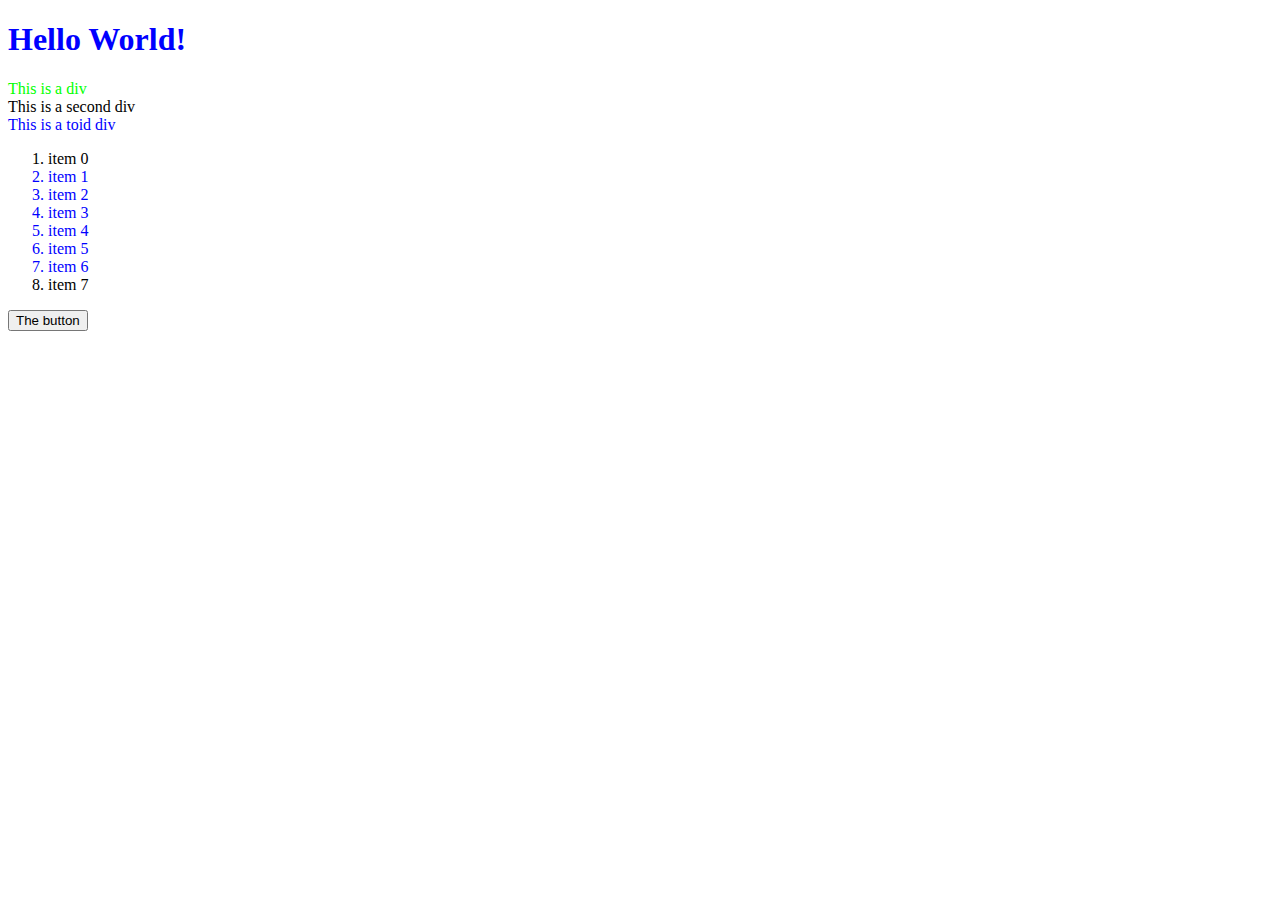
<file: 24_jsdom/index.html>
<!DOCTYPE html>
<html lang="en">
<!-- HTML file for exploring JavaScript interactive with the DOM -->

<head>
    <meta charset="utf-8">
    <style>
        .red {
            color: #ff0000;
        }

        .green {
            color: #00ff00;
        }

        .blue {
            color: #0000ff;
        }
    </style>
</head>

<body>
    <h1 id="h" class="blue">Hello World!</h1>

    <div id="div1" class="green">This is a div</div>
    <div id="div2">This is a second div</div>
    <div class="blue">This is a toid div</div>

    <ol id="thelist">
        <li class="">item 0</li>
        <li class="green blue">item 1</li>
        <li class="green blue">item 2</li>
        <li class="red green blue">item 3</li>
        <li class="red green blue">item 4</li>
        <li class="green blue">item 5</li>
        <li class="green blue">item 6</li>
        <li class="">item 7</li>
    </ol>

    <button id="b">The button</button>

    <script src="dommy_consolery.js"></script>

</body>
</html>
</file>
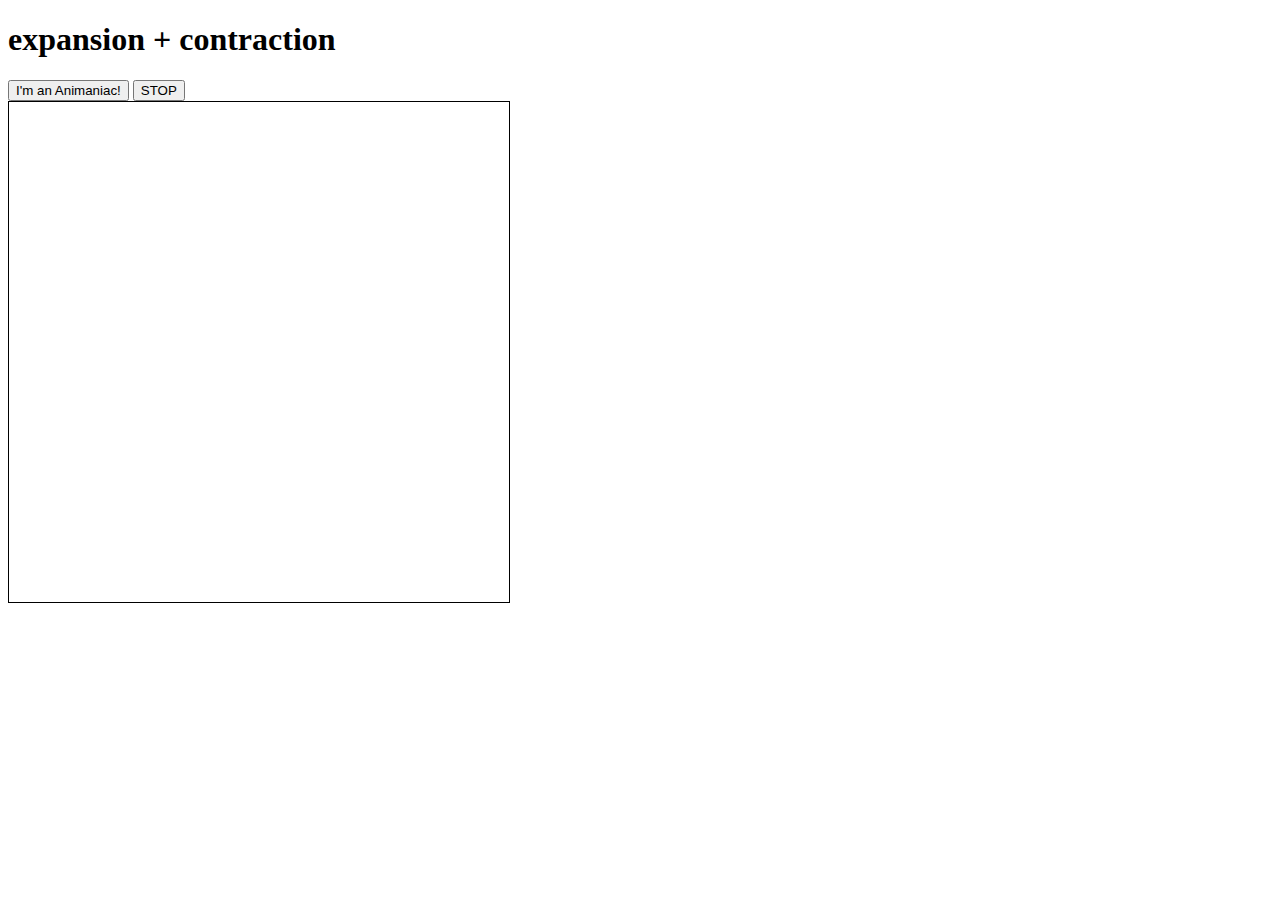
<file: 26_canvas-anim/index.html>
<!DOCTYPE html>
<html lang="en">
  <!-- 
    Team Portal: Saqif Abedin & Ethan Shenker
    SoftDev pd1
    K25 -- I See a Red Door...
    2021-05-04
  -->

  <head>
    <meta charset="utf-8"/>
    <title>basic JS canvas work</title>
  </head>


  <head>
    <meta charset="utf-8"/>
    <title>The State of Animania</title>
  </head>

  <style>
    #playground { border: 1px solid black }
  </style>

  <h1>expansion + contraction</h1>

  <div>
    <button id="buttonCircle">
      I'm an Animaniac!
    </button>

    <button id="buttonStop">
      STOP
    </button>
  </div>

  <canvas width="500" height="500" id="playground">
  </canvas>

  <script src="animate.js"></script>

</html>
</file>
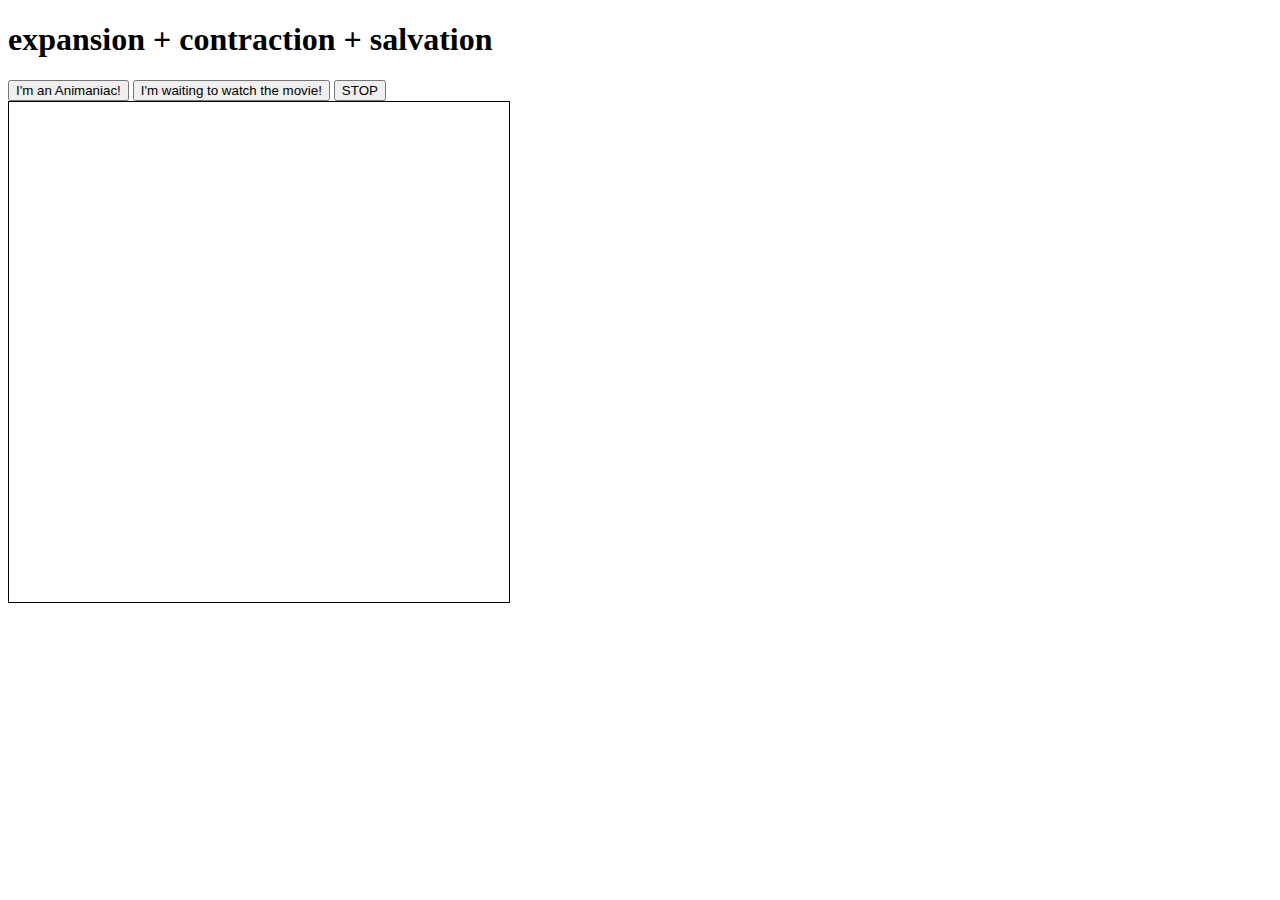
<file: 27_canvas-anim/index.html>
<!--Team cereal (Winnie Huang, Saqif Abedin, Constance Chen)
SoftDev
K27 -- canvas based JS animation
2021-05-06-->

<!DOCTYPE html>
<html lang="en">

  <head>
    <meta charset="utf-8"/>
    <title>basic JS canvas work</title>
  </head>


  <head>
    <meta charset="utf-8"/>
    <title>The State of Animania</title>
  </head>

  <style>
    #playground { border: 1px solid black }
  </style>

  <h1>expansion + contraction + salvation</h1>

  <div>
    <button id="buttonCircle">
      I'm an Animaniac!
    </button>

    <button id="buttonDvd">
      I'm waiting to watch the movie!
    </button>

    <button id="buttonStop">
      STOP
    </button>
  </div>

  <canvas width="500" height="500" id="playground">
  </canvas>

  <script src="animate.js"></script>

</html>
</file>
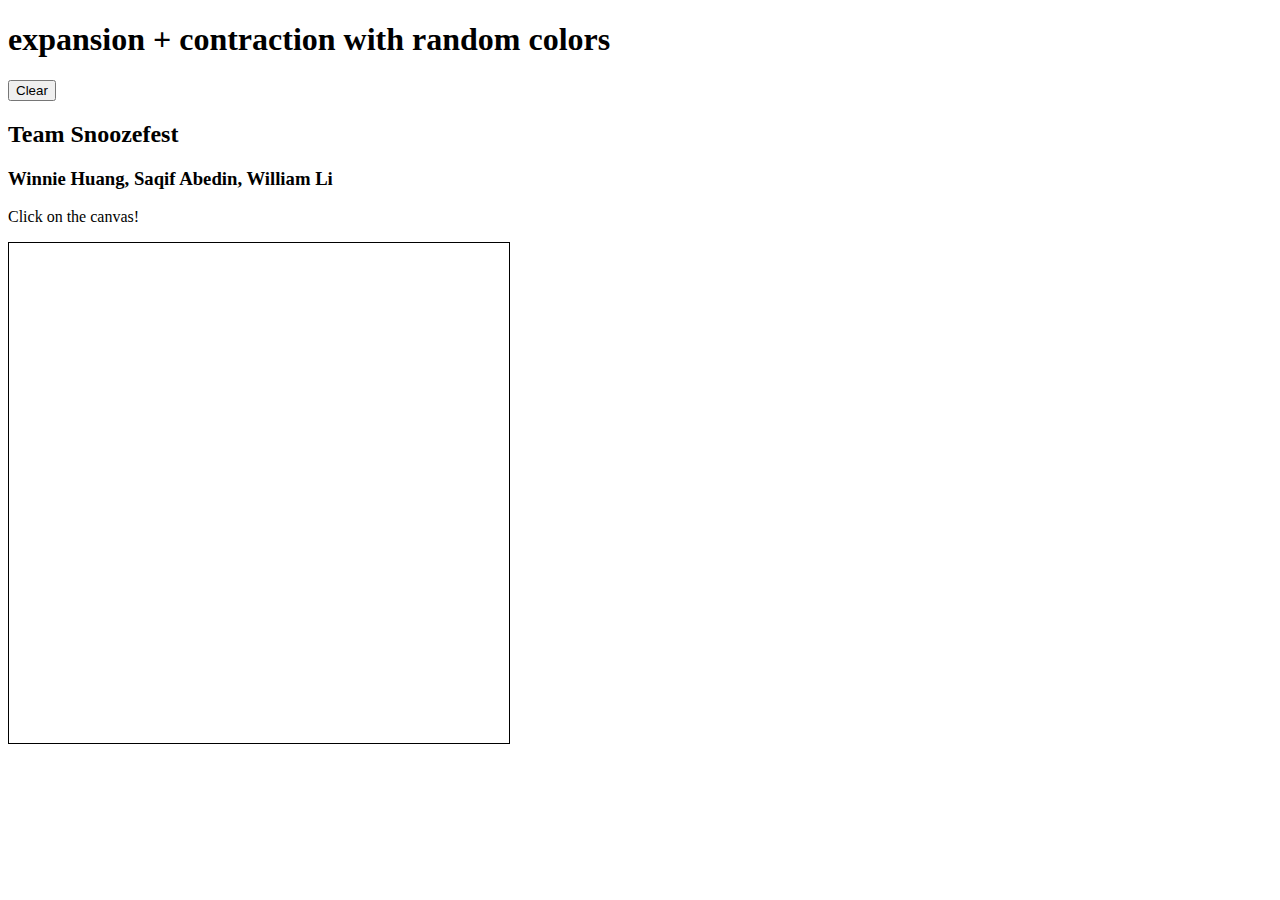
<file: 30_jsbonanza/index.html>
<!DOCTYPE html>
<html lang="en">
<!-- Team Snoozefest - Winnie Huang, Saqif Abedin, William Li
        SoftDev
        K30 -- Jsorcery
        2021-05-18
       HTML file for JavaScript canvas work
  -->

<head>
    <meta charset="utf-8" />
    <title>basic JS canvas work</title>
</head>


<head>
    <meta charset="utf-8" />
    <title>The State of Animania</title>
</head>

<style>
    #playground {
        border: 1px solid black
    }
</style>

<h1>expansion + contraction with random colors</h1>

<div>

    <button id="buttonClear">
        Clear
    </button>

    <h2>Team Snoozefest</h2>
    <h3>Winnie Huang, Saqif Abedin, William Li</h3>
    <p>Click on the canvas!</p>


</div>

<canvas width="500" height="500" id="playground">
</canvas>

<script src="bonanza.js"></script>

</html>
</file>
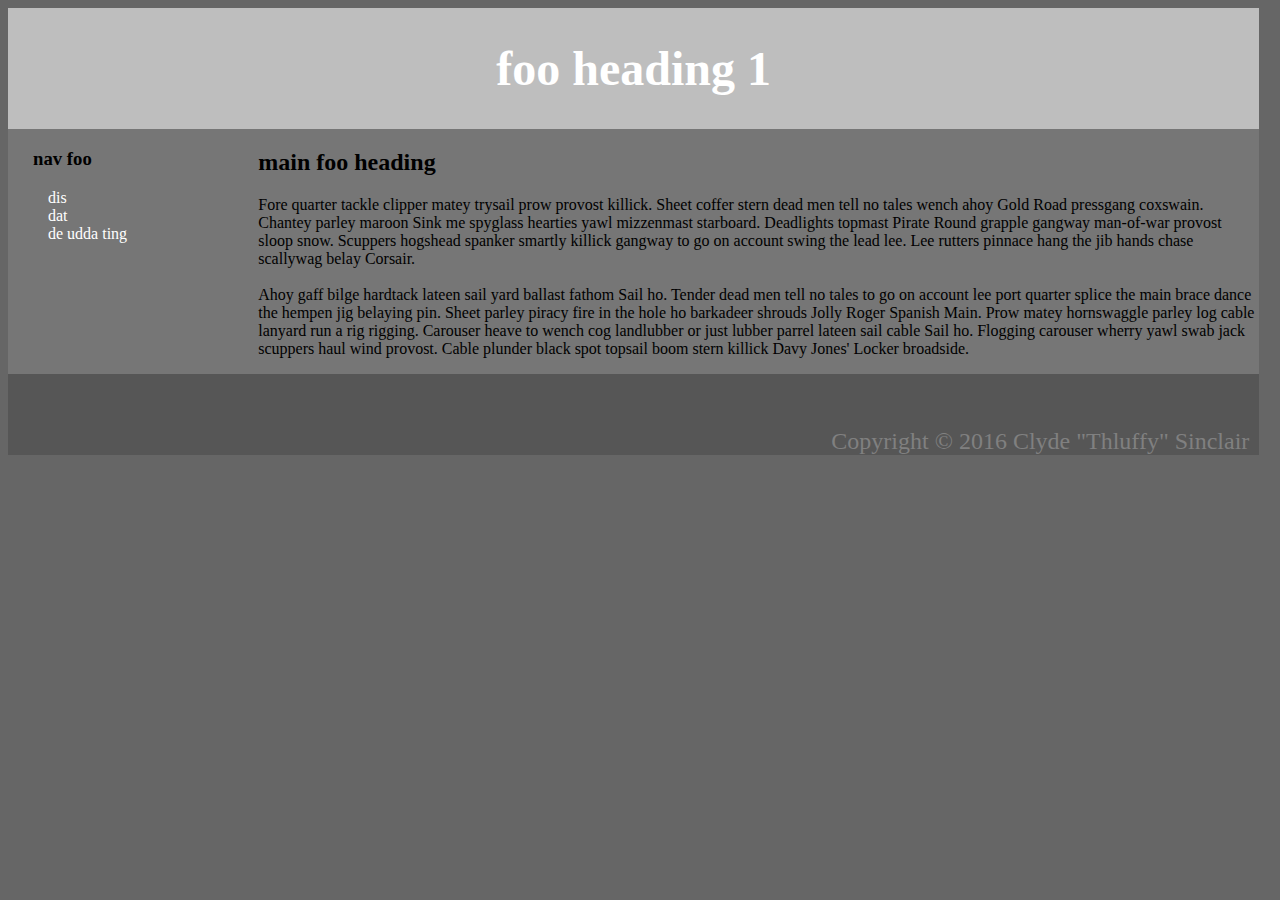
<file: 18_css/0_inline/index.html>
<!DOCTYPE html>
<html lang="en">
<!--
    Team MechKB
    Ethan Shenker, Saqif Abedin
    K18 - Filler and Finery
    2021-1-13
-->
  <head>
    <meta charset="utf-8"/>
    <title>foo title</title>
  </head>

  <body style="background-color:#666666;">
    <div class="content" style="width:99%">
      <div class="header" style="padding:1px;color:#ffffff;background-color:#BEBEBE;text-align:center;font-size:24px;">
        <h1>foo heading 1</h1> 
      </div>
      
      <div class="middle" style="text-align:left;color:#000000;display:flex;background-color:#767676;">
        
        <div class="list" style="width:20%;">
          <h3 style="margin-left:10%">nav foo</h3>
          <ul style="list-style-type:none;"> 
            <li><a href="" style="color:#ffffff;text-decoration:none;">dis</a></li>
            <li><a href="" style="color:#ffffff;text-decoration:none;">dat</a></li>
            <li><a href="" style="color:#ffffff;text-decoration:none;">de udda ting</a></li>
          </ul>
        </div>

        <div class="text" style="width:80%">
          <h2>main foo heading</h2>
          <!-- Lorem Ipsum Generator: https://pirateipsum.me/ -->
          <p> Fore quarter tackle clipper matey trysail prow provost killick. 
          Sheet coffer stern dead men tell no tales wench ahoy Gold Road pressgang coxswain. 
          Chantey parley maroon Sink me spyglass hearties yawl mizzenmast starboard. 
          Deadlights topmast Pirate Round grapple gangway man-of-war provost sloop snow. 
          Scuppers hogshead spanker smartly killick gangway to go on account swing the lead lee. 
          Lee rutters pinnace hang the jib hands chase scallywag belay Corsair. <br> <br>

          Ahoy gaff bilge hardtack lateen sail yard ballast fathom Sail ho. 
          Tender dead men tell no tales to go on account lee port quarter splice the main brace dance the hempen jig belaying pin. 
          Sheet parley piracy fire in the hole ho barkadeer shrouds Jolly Roger Spanish Main. 
          Prow matey hornswaggle parley log cable lanyard run a rig rigging. 
          Carouser heave to wench cog landlubber or just lubber parrel lateen sail cable Sail ho.
          Flogging carouser wherry yawl swab jack scuppers haul wind provost. 
          Cable plunder black spot topsail boom stern killick Davy Jones' Locker broadside.
        </div>

      </div>

      <div class="copyright" style="padding-right:10px;font-size:24px;text-align:right;color:#808080;background-color:#565656">
        <br>
        <br>
        Copyright &copy; 2016 Clyde "Thluffy" Sinclair
      </div>
    </div>
  </body>

</html>
</file>
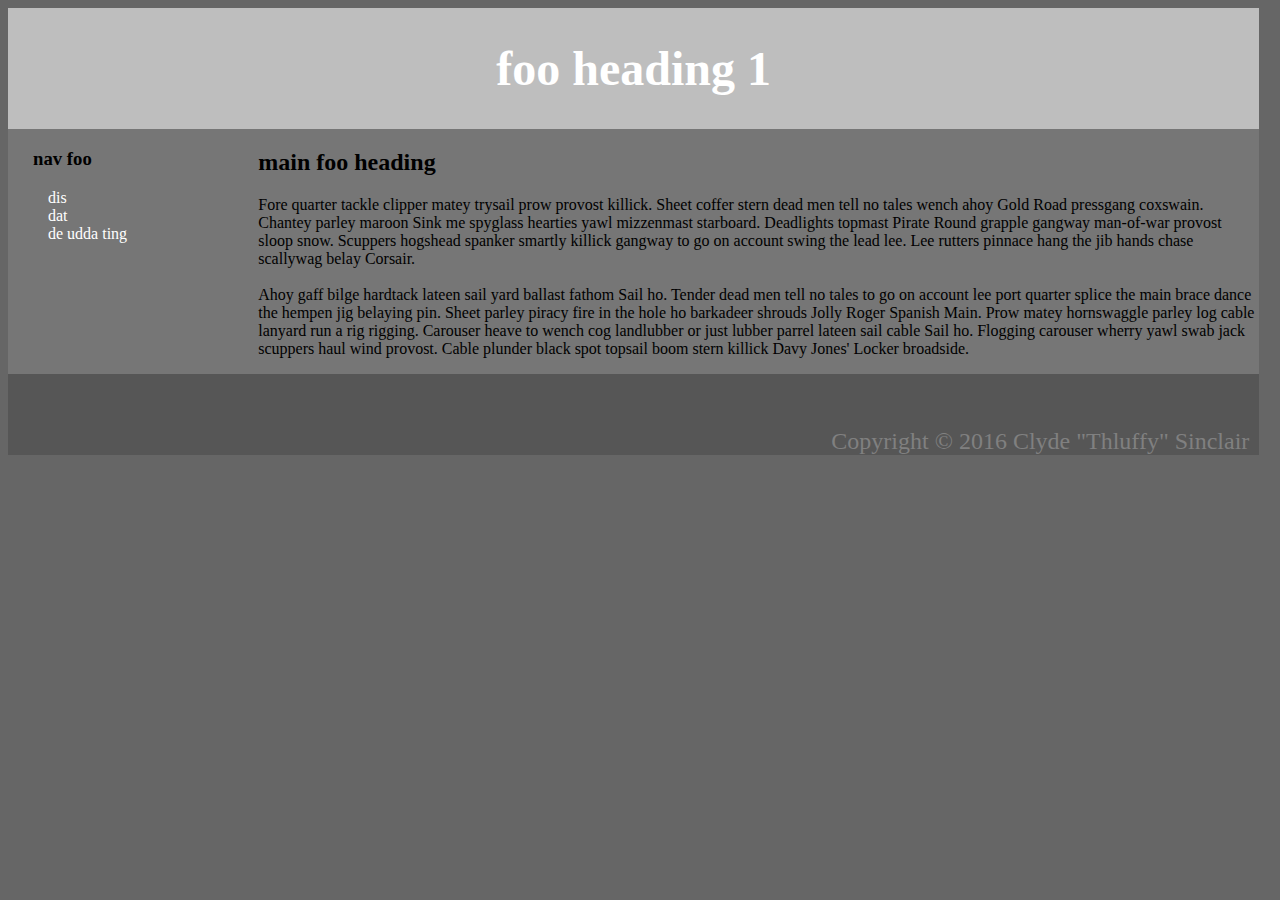
<file: 18_css/1_internal/index.html>
<!DOCTYPE html>
<html lang="en">
<!--
    Team MechKB
    Ethan Shenker, Saqif Abedin
    K18 - Filler and Finery
    2021-1-13
-->
  <head>
    <meta charset="utf-8"/>
    <title>foo title</title>
  </head>

  <style>

  body {
    background-color: #666666;
  }

  .content {
    width: 99%;
  }

  .header {
    padding: 1px;
    color: #ffffff;
    background-color: #BEBEBE;
    text-align: center;
    font-size: 24px;
  }

  .middle {
    margin-bottom: 0%;
    text-align: left;
    color: #000000;
    display: flex;
    background-color: #767676;
  }

  .list {
    width: 20%;
  }

  .list h3 {
    margin-left: 10%;
  }

  .list ul {
    list-style-type: none;
  }

  a {
    color: #ffffff;
    text-decoration: none;
  }

  .text {
    width: 80%;
  }

  .copyright {
    padding-right: 10px;
    font-size: 24px;
    text-align: right;
    color: #808080;
    background-color: #565656;
  }

  </style>

  <body>
    <div class="content">
      <div class="header">
        <h1>foo heading 1</h1> 
      </div>
      
      <div class="middle">
        
        <div class="list">
          <h3>nav foo</h3>
          <ul> 
            <li><a href="">dis</a></li>
            <li><a href="">dat</a></li>
            <li><a href="">de udda ting</a></li>
          </ul>
        </div>

        <div class="text">
          <h2>main foo heading</h2>
          <!-- Lorem Ipsum Generator: https://pirateipsum.me/ -->
          <p> Fore quarter tackle clipper matey trysail prow provost killick. 
          Sheet coffer stern dead men tell no tales wench ahoy Gold Road pressgang coxswain. 
          Chantey parley maroon Sink me spyglass hearties yawl mizzenmast starboard. 
          Deadlights topmast Pirate Round grapple gangway man-of-war provost sloop snow. 
          Scuppers hogshead spanker smartly killick gangway to go on account swing the lead lee. 
          Lee rutters pinnace hang the jib hands chase scallywag belay Corsair. <br> <br>

          Ahoy gaff bilge hardtack lateen sail yard ballast fathom Sail ho. 
          Tender dead men tell no tales to go on account lee port quarter splice the main brace dance the hempen jig belaying pin. 
          Sheet parley piracy fire in the hole ho barkadeer shrouds Jolly Roger Spanish Main. 
          Prow matey hornswaggle parley log cable lanyard run a rig rigging. 
          Carouser heave to wench cog landlubber or just lubber parrel lateen sail cable Sail ho.
          Flogging carouser wherry yawl swab jack scuppers haul wind provost. 
          Cable plunder black spot topsail boom stern killick Davy Jones' Locker broadside.
        </div>

      </div>

      <div class="copyright">
        <br>
        <br>
        Copyright &copy; 2016 Clyde "Thluffy" Sinclair
      </div>
    </div>
  </body>

</html>
</file>
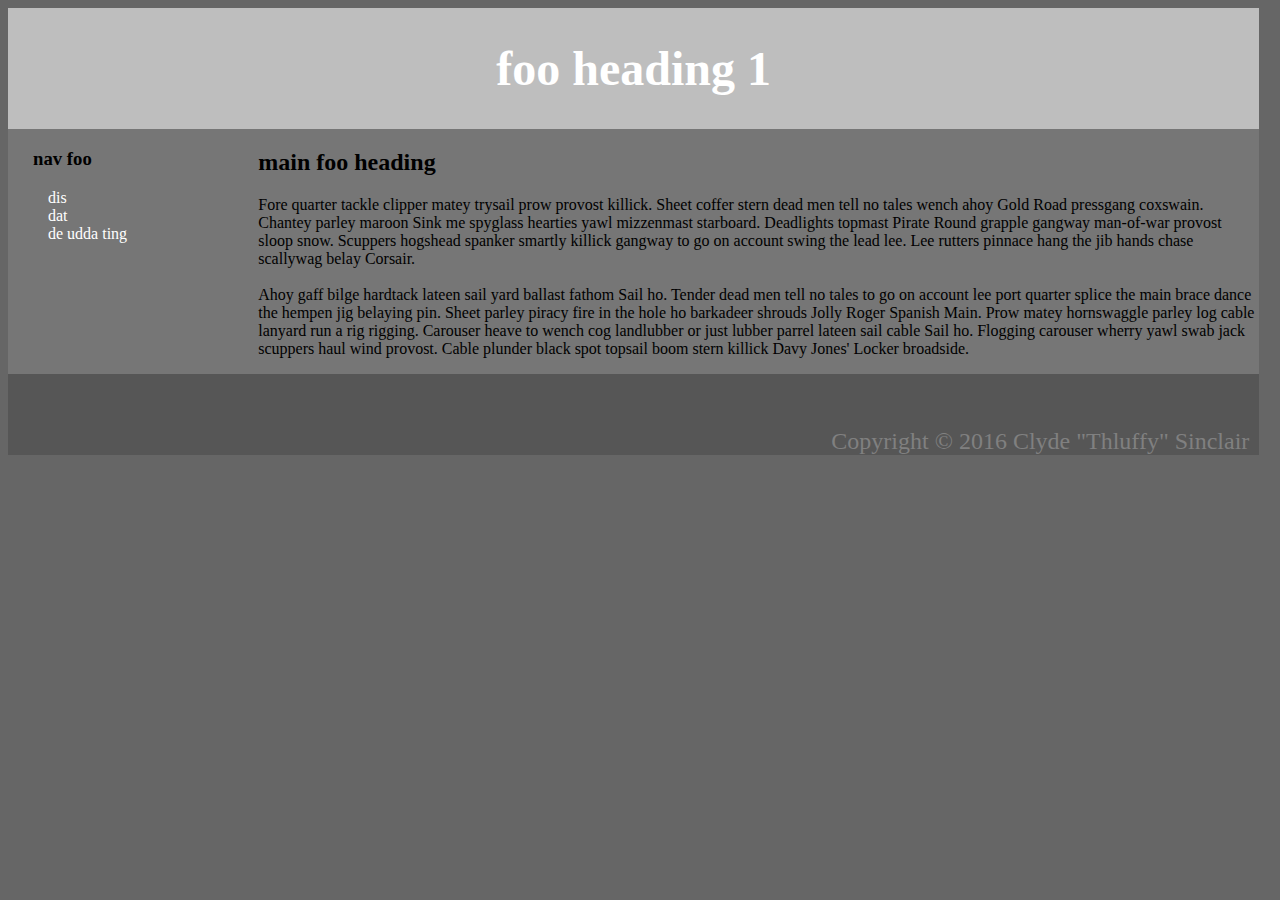
<file: 18_css/2_external/index.html>
<!DOCTYPE html>
<html lang="en">
<!--
    Team MechKB
    Ethan Shenker, Saqif Abedin
    K18 - Filler and Finery
    2021-1-13
-->
  <head>
    <meta charset="utf-8"/>
    <title>foo title</title>
    <link rel="stylesheet" type="text/css" href="main.css">
  </head>

  <body>
    <div class="content">
      <div class="header">
        <h1>foo heading 1</h1> 
      </div>
      
      <div class="middle">
        
        <div class="list">
          <h3>nav foo</h3>
          <ul> 
            <li><a href="">dis</a></li>
            <li><a href="">dat</a></li>
            <li><a href="">de udda ting</a></li>
          </ul>
        </div>

        <div class="text">
          <h2>main foo heading</h2>
          <!-- Lorem Ipsum Generator: https://pirateipsum.me/ -->
          <p> Fore quarter tackle clipper matey trysail prow provost killick. 
          Sheet coffer stern dead men tell no tales wench ahoy Gold Road pressgang coxswain. 
          Chantey parley maroon Sink me spyglass hearties yawl mizzenmast starboard. 
          Deadlights topmast Pirate Round grapple gangway man-of-war provost sloop snow. 
          Scuppers hogshead spanker smartly killick gangway to go on account swing the lead lee. 
          Lee rutters pinnace hang the jib hands chase scallywag belay Corsair. <br> <br>

          Ahoy gaff bilge hardtack lateen sail yard ballast fathom Sail ho. 
          Tender dead men tell no tales to go on account lee port quarter splice the main brace dance the hempen jig belaying pin. 
          Sheet parley piracy fire in the hole ho barkadeer shrouds Jolly Roger Spanish Main. 
          Prow matey hornswaggle parley log cable lanyard run a rig rigging. 
          Carouser heave to wench cog landlubber or just lubber parrel lateen sail cable Sail ho.
          Flogging carouser wherry yawl swab jack scuppers haul wind provost. 
          Cable plunder black spot topsail boom stern killick Davy Jones' Locker broadside.
        </div>

      </div>

      <div class="copyright">
        <br>
        <br>
        Copyright &copy; 2016 Clyde "Thluffy" Sinclair
      </div>
    </div>
  </body>

</html>
</file>
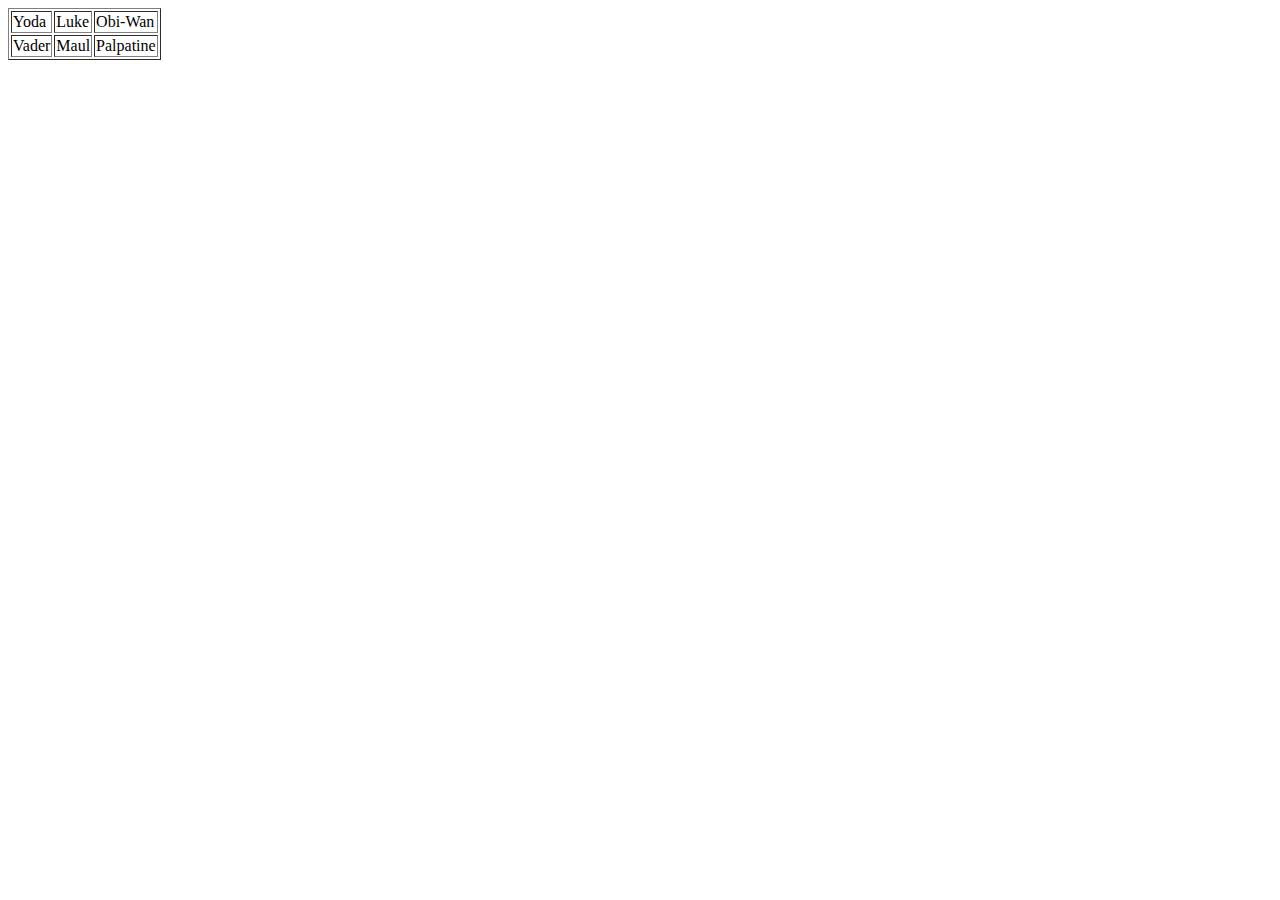
<file: 28_propagate/1/index.html>
<!DOCTYPE html>
<!-- Clyde Sinclair
     SoftDev pd0
     Spring 2021
     HTML file for exploring DOM event propogation using JavaScript
-->

<html lang="en">
  <head>
    <meta charset="utf-8"/>
    <title>
      Event Propagation Demo
    </title>
  </head>

  <body>
    <table border="1">
      <tr>
        <td>Yoda</td>
        <td>Luke</td>
        <td>Obi-Wan</td>
      </tr>
      <tr>
        <td>Vader</td>
        <td>Maul</td>
        <td>Palpatine</td>
      </tr>
    </table>

    <script src="events.js"></script>
  </body>

</html>
</file>
<file: 18_css/2_external/main.css>
body {
    background-color: #666666;
  }

  .content {
    width: 99%;
  }

  .header {
    padding: 1px;
    color: #ffffff;
    background-color: #BEBEBE;
    text-align: center;
    font-size: 24px;
  }

  .middle {
    margin-bottom: 0%;
    text-align: left;
    color: #000000;
    display: flex;
    background-color: #767676;
  }

  .list {
    width: 20%;
  }

  .list h3 {
    margin-left: 10%;
  }

  .list ul {
    list-style-type: none;
  }

  a {
    color: #ffffff;
    text-decoration: none;
  }

  .text {
    width: 80%;
  }

  .copyright {
    padding-right: 10px;
    font-size: 24px;
    text-align: right;
    color: #808080;
    background-color: #565656;
  }
</file>
